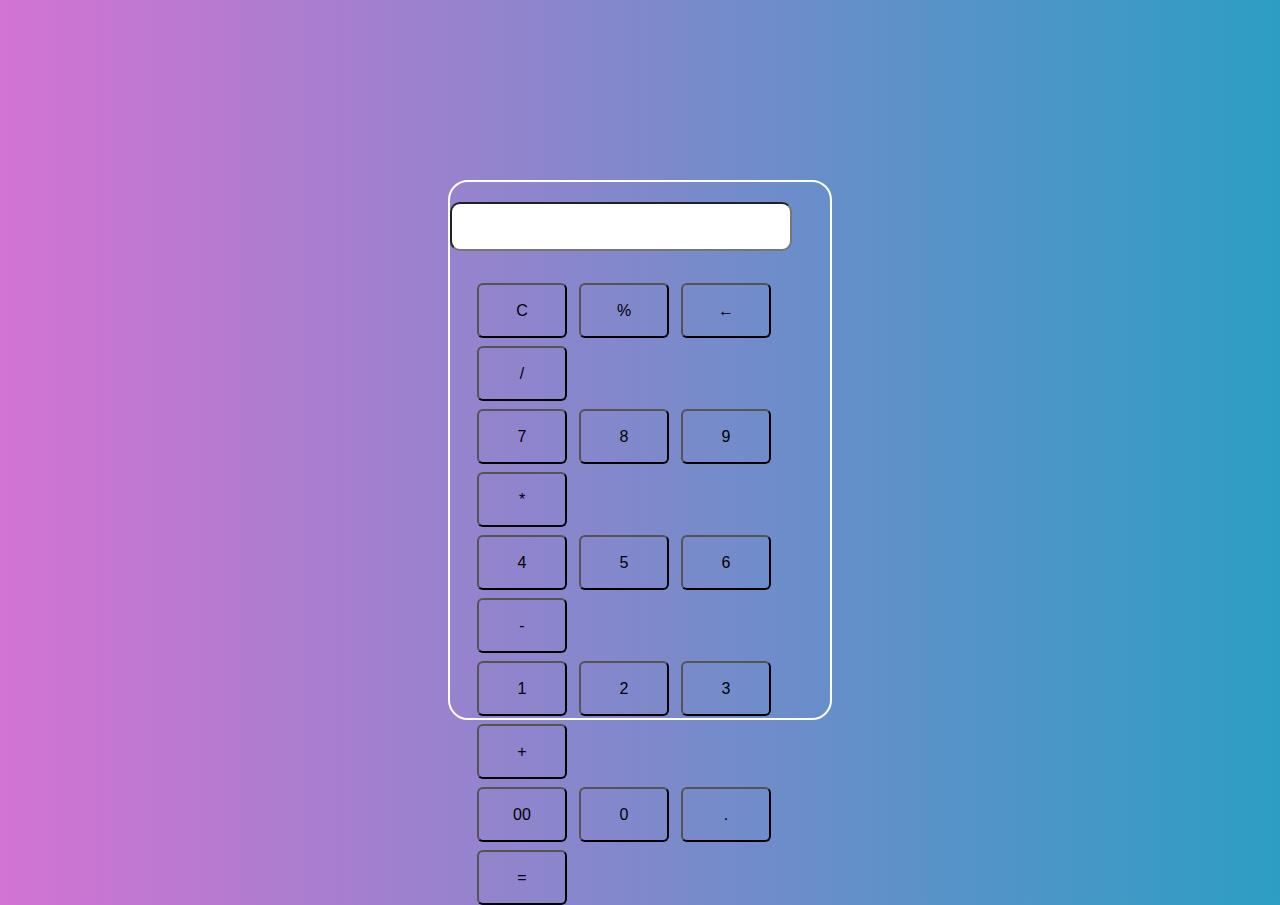
<file: index.html>
<!DOCTYPE html>
<html lang="en">
<head>
    <meta charset="UTF-8">
    <meta http-equiv="X-UA-Compatible" content="IE=edge">
    <meta name="viewport" content="width=device-width, initial-scale=1.0">
    <link rel="stylesheet" href="style.css">
    <title>Calculadora</title>
</head>
<body>
    <div class="calc">
       <input type="text" id="ans">
       <div class="btn">
          <input type="button" value='C' onclick="Clear()">
          <input type="button" value='%' onclick="Solve('%')">
          <input type="button" value='←' onclick="Back('←')">
          <input type="button" value='/' onclick="Solve('/')">
           <br>
           <input type="button" value='7' onclick="Solve('7')">
          <input type="button" value='8' onclick="Solve('8')">
          <input type="button" value='9' onclick="Solve('9')">
          <input type="button" value='*' onclick="Solve('*')">
           <br>
           <input type="button" value='4' onclick="Solve('4')">
          <input type="button" value='5' onclick="Solve('5')">
          <input type="button" value='6' onclick="Solve('6')">
          <input type="button" value='-' onclick="Solve('-')">
           <br>
           <input type="button" value='1' onclick="Solve('1')">
          <input type="button" value='2' onclick="Solve('2')">
          <input type="button" value='3' onclick="Solve('3')">
          <input type="button" value='+' onclick="Solve('+')">
           <br>
           <input type="button" value='00' onclick="Solve('00')">
          <input type="button" value='0' onclick="Solve('0')">
          <input type="button" value='.' onclick="Solve('.')">
          <input type="button" value='=' onclick="Result('=')">
           <br>

       </div>

    </div>
    <script>
        const Solve = val =>{
             const v=document.getElementById('ans');
             v.value+=val;
        }
        const Result =() => {
            const v1=document.getElementById('ans').value;
            const v2=eval(v1);
            document.getElementById('ans').value=v2;//retorna resultado
        }
        const Clear = () => {
            const input=document.getElementById('ans');
            input.value='';
        }
        const Back = () => {
            const back = document.getElementById('ans');
            back.value=back.value.slice(0,-1);
        }
    </script>
</body>
</html>
</file>
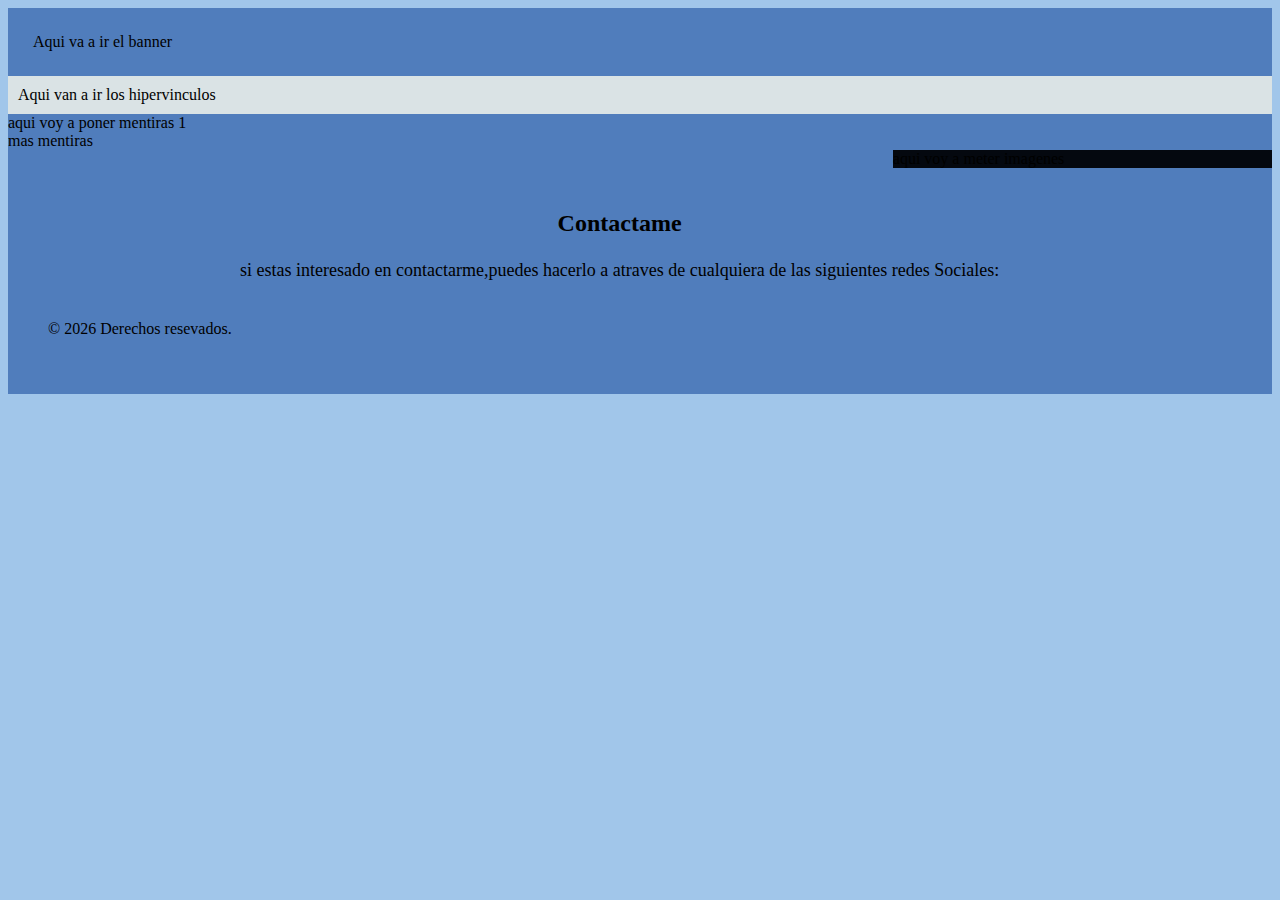
<file: cualquiera.html>
<!DOCTYPE html>
<html lang="en">
<head>
    <meta charset="UTF-8">
    <meta http-equiv="X-UA-Compatible" content="IE=edge">
    <meta name="viewport" content="width=device-width, initial-scale=1.0">
    <link rel="stylesheet" href="https://use.fontawesome.com/releases/v5.8.1/css/all.css" integrity="sha384-50oBUHEmvpQ+1lW4y57PTFmhCaXp0ML5d60M1M7uH2+nqUivzIebhndOJK28anvf" crossorigin="anonymous">
    <link rel="stylesheet" href="estilocualquiera.css">
    <title>Jehu Hernandez</title>
</head>
<body>
    <header>
        Aqui va a ir el banner
    </header>
    <nav>
        Aqui van a ir los hipervinculos
    </nav>
    <section>
        <article>
            aqui voy a poner mentiras 1
        </article>
        <article>
            mas mentiras
        </article>
    </section>
    <aside>
        aqui voy a meter imagenes
    </aside>
    <footer>
        <div class="container">
            <div class="footer-content">
                <div class="fotter-section about">


        <h2>Contactame</h2>
        <p>si estas interesado en contactarme,puedes hacerlo a atraves de cualquiera de las siguientes 
            redes Sociales:</p>
            <div class="contact-links">
            <a href="http://www.facebook.com/miperfil" 
            target="_blank"><i class="fab fa-facebook"></i></a>
            <a href="http://www.instagram.com/miperfil" 
            target="_blank"><i class="fab fa-instagram"></i></a>
            <a href="http://www.twitter.com/miperfil" 
            target="_blank"><i class="fab fa-twitter"></i></a>
            <a href="http://www.discord.com/miperfil" 
            target="_blank"><i class="fab fa-discord"></i></a>
            <a href="http://www.pinterest.com/miperfil" 
            target="_blank"><i class="fab fa-pinterest"></i></a>
            <a href="http://www.linkedin.com/miperfil" 
            target="_blank"><i class="fab fa-linkedin"></i></a>
            </div>
            </div>
           </div>
         </div>
               
   

    <script>
        //este siguiente codigo es para que los enlaces se abran en una nueva pestaña
        const redessociales = document.querySelectorAll('.contact-links');
        redessociales.forEach(link =>{
            link.addEventListener('click', e => {
                e.preventDefault();
                window.open(link.href, '_blank');
            });
        });

    </script>

        <div class="copyright">
            <p>&copy; <span id="year"></span> Derechos resevados.</p>
    </footer>
    <script>
        let year = document.getElementById('year');
        let dynamicYear = new Date().getFullYear();
        year.innerHTML=dynamicYear;
    </script>
</body>
</html>
</file>
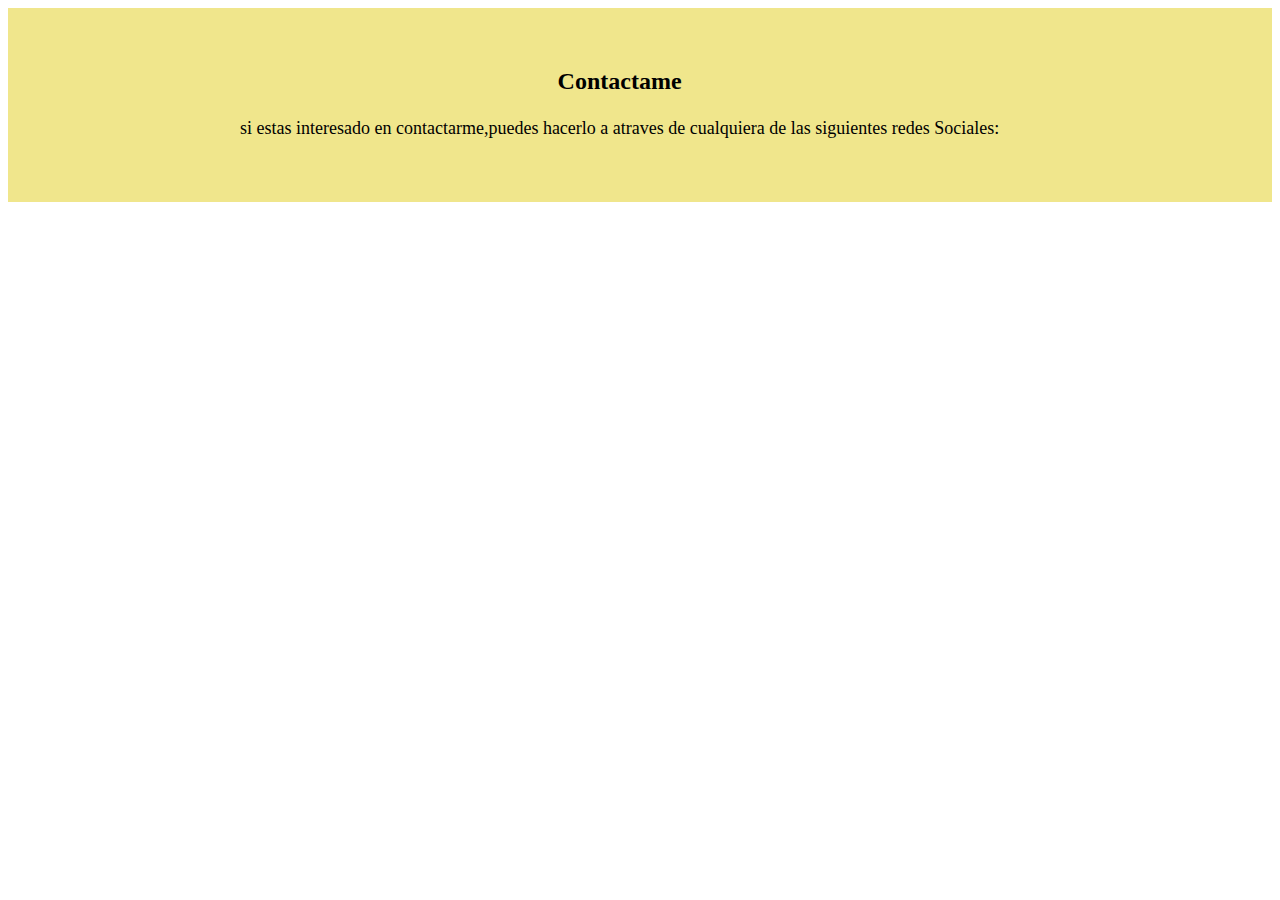
<file: footer.html>
<!DOCTYPE html>
<html lang="en">
<head>
    <meta charset="UTF-8">
    <meta http-equiv="X-UA-Compatible" content="IE=edge">
    <meta name="viewport" content="width=device-width, initial-scale=1.0">
    <link rel="stylesheet" href="https://use.fontawesome.com/releases/v5.8.1/css/all.css" integrity="sha384-50oBUHEmvpQ+1lW4y57PTFmhCaXp0ML5d60M1M7uH2+nqUivzIebhndOJK28anvf" crossorigin="anonymous">
    <link rel="stylesheet" href="footer.css">
    <title>Footer</title>
</head>
<body>
    <footer>

        <div class="container">
            <div class="footer-content">
                <div class="fotter-section about">


        <h2>Contactame</h2>
        <p>si estas interesado en contactarme,puedes hacerlo a atraves de cualquiera de las siguientes 
            redes Sociales:</p>
            <div class="contact-links">
            <a href="http://www.facebook.com/miperfil" 
            target="_blank"><i class="fab fa-facebook"></i></a>
            <a href="http://www.instagram.com/miperfil" 
            target="_blank"><i class="fab fa-instagram"></i></a>
            <a href="http://www.twitter.com/miperfil" 
            target="_blank"><i class="fab fa-twitter"></i></a>
            <a href="http://www.discord.com/miperfil" 
            target="_blank"><i class="fab fa-discord"></i></a>
            <a href="http://www.pinterest.com/miperfil" 
            target="_blank"><i class="fab fa-pinterest"></i></a>
            <a href="http://www.linkedin.com/miperfil" 
            target="_blank"><i class="fab fa-linkedin"></i></a>
            </div>
            </div>
           </div>
         </div>
               
   

    <script>
        //este siguiente codigo es para que los enlaces se abran en una nueva pestaña
        const redessociales = document.querySelectorAll('.contact-links');
        redessociales.forEach(link =>{
            link.addEventListener('click', e => {
                e.preventDefault();
                window.open(link.href, '_blank');
            });
        });

    </script>

 </footer>
</body>
</html>
</file>
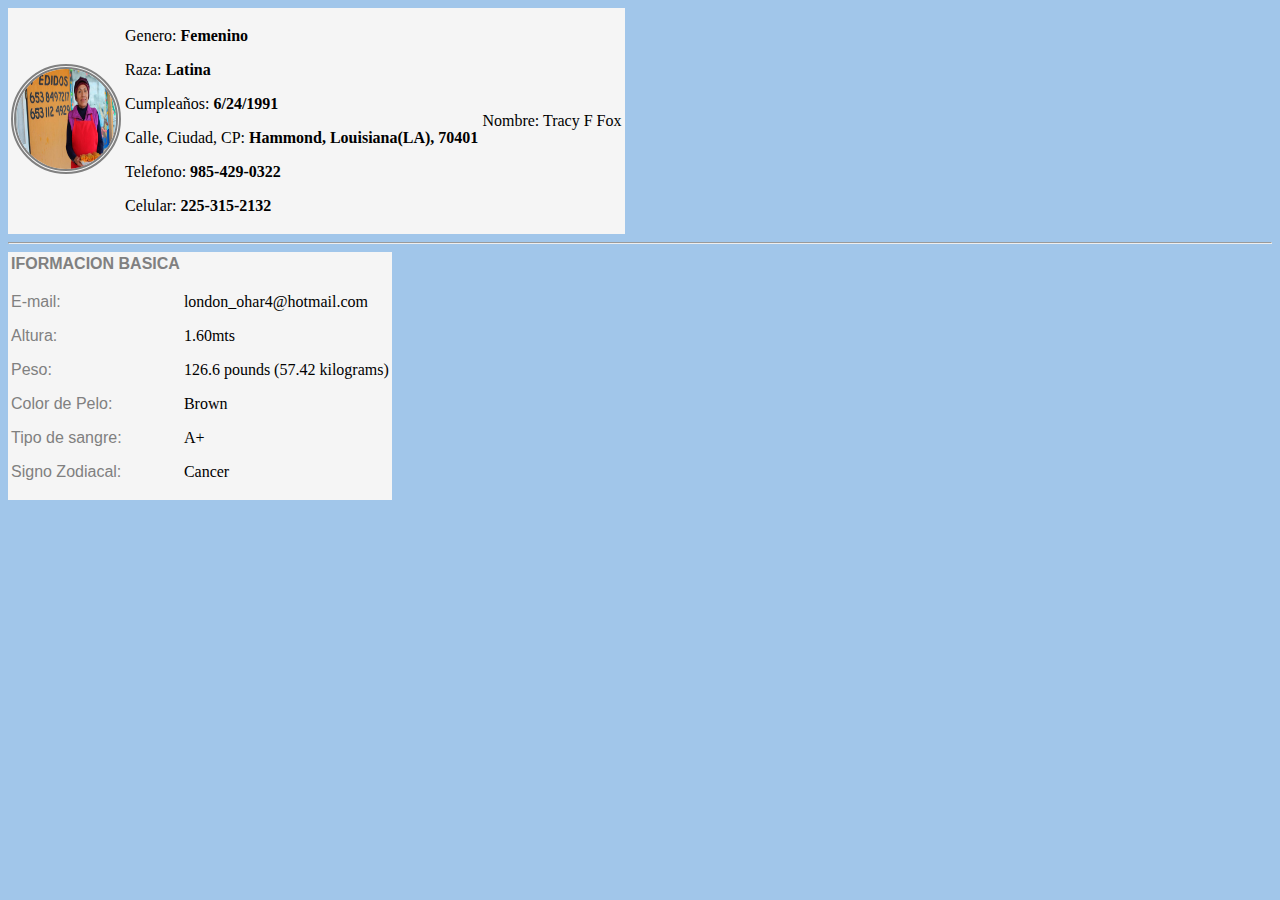
<file: perfil.html>
<!DOCTYPE html>
<html lang="en">
<head>
    <meta charset="UTF-8">
    <meta http-equiv="X-UA-Compatible" content="IE=edge">
    <meta name="viewport" content="width=device-width, initial-scale=1.0">
    <link rel="stylesheet" href="estilocualquiera.css">
    <link rel="stylesheet" href="https://use.fontawesome.com/releases/v5.8.1/css/all.css" integrity="sha384-50oBUHEmvpQ+1lW4y57PTFmhCaXp0ML5d60M1M7uH2+nqUivzIebhndOJK28anvf" crossorigin="anonymous">
    <title>Perfil</title>
</head>
<body>
    <table class="perfil">
        <tr>
            <td>
                <img src="fotoperfil1.jpg">
            </td>
            <td>
                <p>Genero: <b>Femenino</b></p>
                <p>Raza: <b>Latina</b></p>
                <p>Cumpleaños: <b>6/24/1991</b></p>
                <p>Calle, Ciudad, CP: <b>Hammond, Louisiana(LA), 70401</b></p>
                <p>Telefono: <b>985-429-0322</b></p>
                <p>Celular: <b>225-315-2132</b></p>
            </td>
            <td>
                Nombre: Tracy F Fox
            </td>
        </tr>

    </table>
    <hr>
    <table>
        <tr>
            <td>
                <i class="fa fa-user" aria-hidden="true" style="color: gray"></i>
                <cc>IFORMACION BASICA</cc><i class="fa fa-question-circle" aria-hidden="true" style="color: grey"></i>
            </td>
        </tr>
        <tr>
            <td>
                <p style="color: grey; font-family:Verdana, Geneva, Tahoma, sans-serif;">E-mail:</p>
                <p style="color: grey; font-family:Verdana, Geneva, Tahoma, sans-serif;">Altura:</p>
                <p style="color: grey; font-family:Verdana, Geneva, Tahoma, sans-serif;">Peso:</p>
                <p style="color: grey; font-family:Verdana, Geneva, Tahoma, sans-serif;">Color de Pelo:</p>
                <p style="color: grey; font-family:Verdana, Geneva, Tahoma, sans-serif;">Tipo de sangre:</p>
                <p style="color: grey; font-family:Verdana, Geneva, Tahoma, sans-serif;">Signo Zodiacal:</p>
            </td>
            <td>
                <p>london_ohar4@hotmail.com</p>
                <p>1.60mts</p>
                <p>126.6 pounds (57.42 kilograms)</p>
                <p>Brown</p>
                <p>A+</p>
                <p>Cancer</p>
            </td>
        </tr>
    </table>
</body>
</html>
</file>
<file: style.css>
*{
    margin: 0;
    padding: 0;
    box-sizing: border-box;
}
body{
    font-family: cursive;
    display: grid;
    place-items: center;
    height: 100vh;
    background-image: linear-gradient(to right, rgb(211, 115, 211), rgb(44, 158, 196));
}
.calc{
   width: 30%;
   height: 60%;
   background-color: transparent;
   position: absolute;
   border: 2px solid white;
   border-radius: 20px;
}
#ans{
    width: 90%;
    margin-top: 20px;
    font-family: Verdana, Geneva, Tahoma, sans-serif;
    font-size: 2.5rem;
    border-radius: 10px;
}
.btn input[type='button']{
    width: 90px;
    padding: 2px;
    margin: 4px;
    position: relative;
    left: 23px;
    top: 28px;
    height: 55px;
    cursor: pointer;
    font-size: 16px;
    transition: all 0.5s ease;
    background-color:  transparent;
    border-radius: 6px;
}
.btn input[type='button']:hover{
    background-color: black;
    color: white;
}
</file>
<file: estilocualquiera.css>
body{
    background-color: #A1C6EA;
}
header{
    background-color: #507DBC;
    padding: 25px;
}
nav{
    background-color: #DAE3E5;
    padding: 10px;
}
section{
    background-color: #BBD1EA;
}
article{
    background-color: #507DBC;
}
aside{
    background-color: #04080F;
    width: 30%;
    float: right;
}
footer{
    background-color: #507DBC;
    padding: 40px;
}
.container{
    max-width: 800px;
    margin: 0 auto;
    padding: 0 20px;
}
.footer-content{
    display: flex;
    flex-wrap: wrap;
}
.footer-section{
    width: 100%;
    padding: 20px;
    box-sizing: border-box;
}
.about{
    text-align: center;
}
.about h2{
    margin-bottom: 20px;
}
.about p{
    font-size: 18px;
    line-height: 1.5;
    margin-bottom: 20px;
}
.about h1{
    font-size: 18px;
    line-height: 1.5;
    margin-bottom: 20px;
    color: white;
}
.contact-links{
    display: flex;
    justify-content: center;
}
.contact-links a{
    display: inline-block;
    color: #fff;
    font-size: 24px;
    margin: 0 10px;
    transition: all 0.3s ease;
}
.contact-links a:hover{
    transform: translateY(-7px);
}


img{
    width: 100px;
    height: 100px;
    border-radius: 100px;
    border-style: solid;
    border-color: black;
    border-spacing: 15px;
    border: 5px double grey;
}
table{
    background-color: whitesmoke;
}
cc{
    font-family: 'Gill Sans', 'Gill Sans MT', Calibri, 'Trebuchet MS', sans-serif;
    font-weight: bold;
    color: grey;
}
</file>
<file: footer.css>
footer{
    background-color: khaki;
    padding: 40px;
}
.container{
    max-width: 800px;
    margin: 0 auto;
    padding: 0 20px;
}
.footer-content{
    display: flex;
    flex-wrap: wrap;
}
.footer-section{
    width: 100%;
    padding: 20px;
    box-sizing: border-box;
}
.about{
    text-align: center;
}
.about h2{
    margin-bottom: 20px;
}
.about p{
    font-size: 18px;
    line-height: 1.5;
    margin-bottom: 20px;
}
.about h1{
    font-size: 18px;
    line-height: 1.5;
    margin-bottom: 20px;
    color: white;
}
.contact-links{
    display: flex;
    justify-content: center;
}
.contact-links a{
    display: inline-block;
    color: #fff;
    font-size: 24px;
    margin: 0 10px;
    transition: all 0.3s ease;
}
.contact-links a:hover{
    transform: translateY(-7px);
}
</file>
